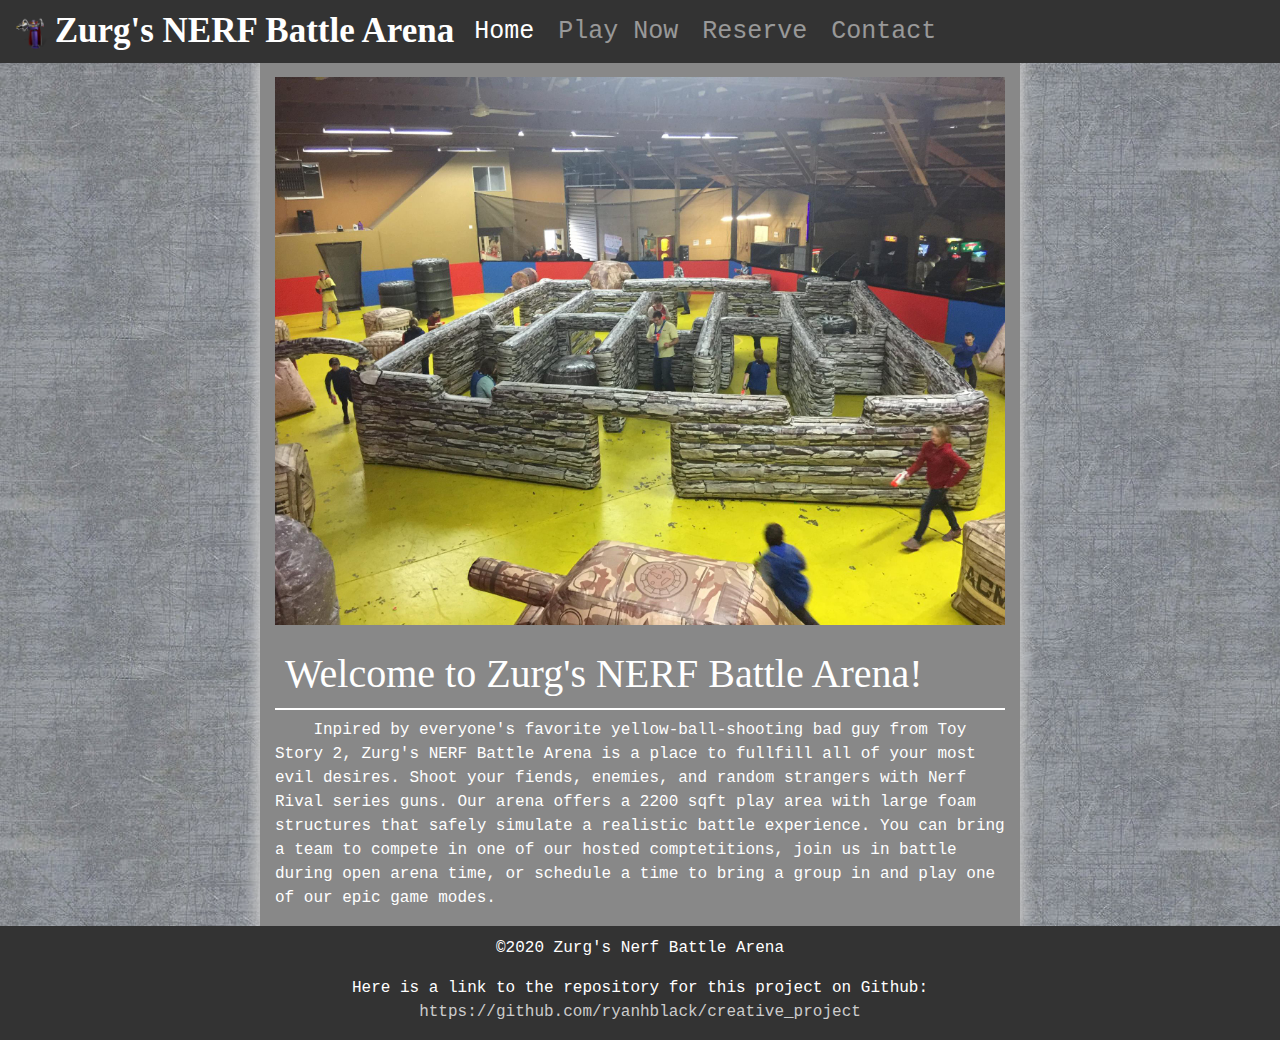
<file: index.html>
<!DOCTYPE html>
<html>

<head>
    <title>Zurg's</title>
    <link rel="stylesheet" href="https://stackpath.bootstrapcdn.com/bootstrap/4.3.1/css/bootstrap.min.css" integrity="sha384-ggOyR0iXCbMQv3Xipma34MD+dH/1fQ784/j6cY/iJTQUOhcWr7x9JvoRxT2MZw1T" crossorigin="anonymous">
    <link rel="stylesheet" href="css/style.css">
</head>

<body>
    <div id="header">
        <nav class="navbar fixed-top navbar-expand-lg navbar-dark">
            <a class="navbar-brand" href="index.html"><img src="images/Logo.png" alt="" />Zurg's NERF Battle Arena</a>
            <button class="navbar-toggler" type="button" data-toggle="collapse" data-target="#navbarSupportedContent" aria-controls="navbarSupportedContent" aria-expanded="false" aria-label="Toggle navigation">
                <span class="navbar-toggler-icon"></span>
            </button>

            <div class="collapse navbar-collapse" id="navbarSupportedContent">
                <ul class="navbar-nav mr-auto">
                    <li class="nav-item active">
                        <a class="nav-link" href="index.html">Home</a>
                    </li>
                    <li class="nav-item">
                        <a class="nav-link" href="schedule.html">Play Now</a>
                    </li>
                    <li class="nav-item">
                        <a class="nav-link" href="reserve.html">Reserve</a>
                    </li>
                    <li class="nav-item">
                        <a class="nav-link" href="contact.html">Contact</a>
                    </li>

                </ul>
            </div>
        </nav>
    </div>

    <div class="container">
        <div class="row justify-content-center">
            <div id="content" class="col-xs-12 col-sm-10 col-md-8">
                <img id="home-image" src="images/HomepageImg.jpg" />
                <h1>Welcome to Zurg's NERF Battle Arena!</h1>
                <p>&nbsp;&nbsp;&nbsp;&nbsp;Inpired by everyone's favorite yellow-ball-shooting bad guy from Toy Story 2, Zurg's NERF Battle Arena is a place to fullfill all of your most evil desires. Shoot your fiends, enemies, and random strangers with Nerf Rival series guns. Our arena offers a 2200 sqft play area with large foam structures that safely simulate a realistic battle experience. You can bring a team to compete in one of our hosted comptetitions, join us in battle during open arena time, or schedule a time to bring a group in and play one of our epic game modes.</p>
            </div>
        </div>
    </div>

    <div id="footer">
        <div class="row justify-content-center">
            <div class="col-xs-12 col-sm-10 col-md-8">
                <p>&copy;2020 Zurg's Nerf Battle Arena</p>
                <p>Here is a link to the repository for this project on Github: <a href="https://github.com/ryanhblack/creative_project">https://github.com/ryanhblack/creative_project</a></p>
            </div>
        </div>
    </div>
    <script src="https://code.jquery.com/jquery-3.3.1.slim.min.js" integrity="sha384-q8i/X+965DzO0rT7abK41JStQIAqVgRVzpbzo5smXKp4YfRvH+8abtTE1Pi6jizo" crossorigin="anonymous"></script>
    <!--<script src="https://cdnjs.cloudflare.com/ajax/libs/popper.js/1.14.7/umd/popper.min.js" integrity="sha384-UO2eT0CpHqdSJQ6hJty5KVphtPhzWj9WO1clHTMGa3JDZwrnQq4sF86dIHNDz0W1" crossorigin="anonymous"></script>-->
    <script src="https://stackpath.bootstrapcdn.com/bootstrap/4.3.1/js/bootstrap.min.js" integrity="sha384-JjSmVgyd0p3pXB1rRibZUAYoIIy6OrQ6VrjIEaFf/nJGzIxFDsf4x0xIM+B07jRM" crossorigin="anonymous"></script>
</body>

</html>
</file>
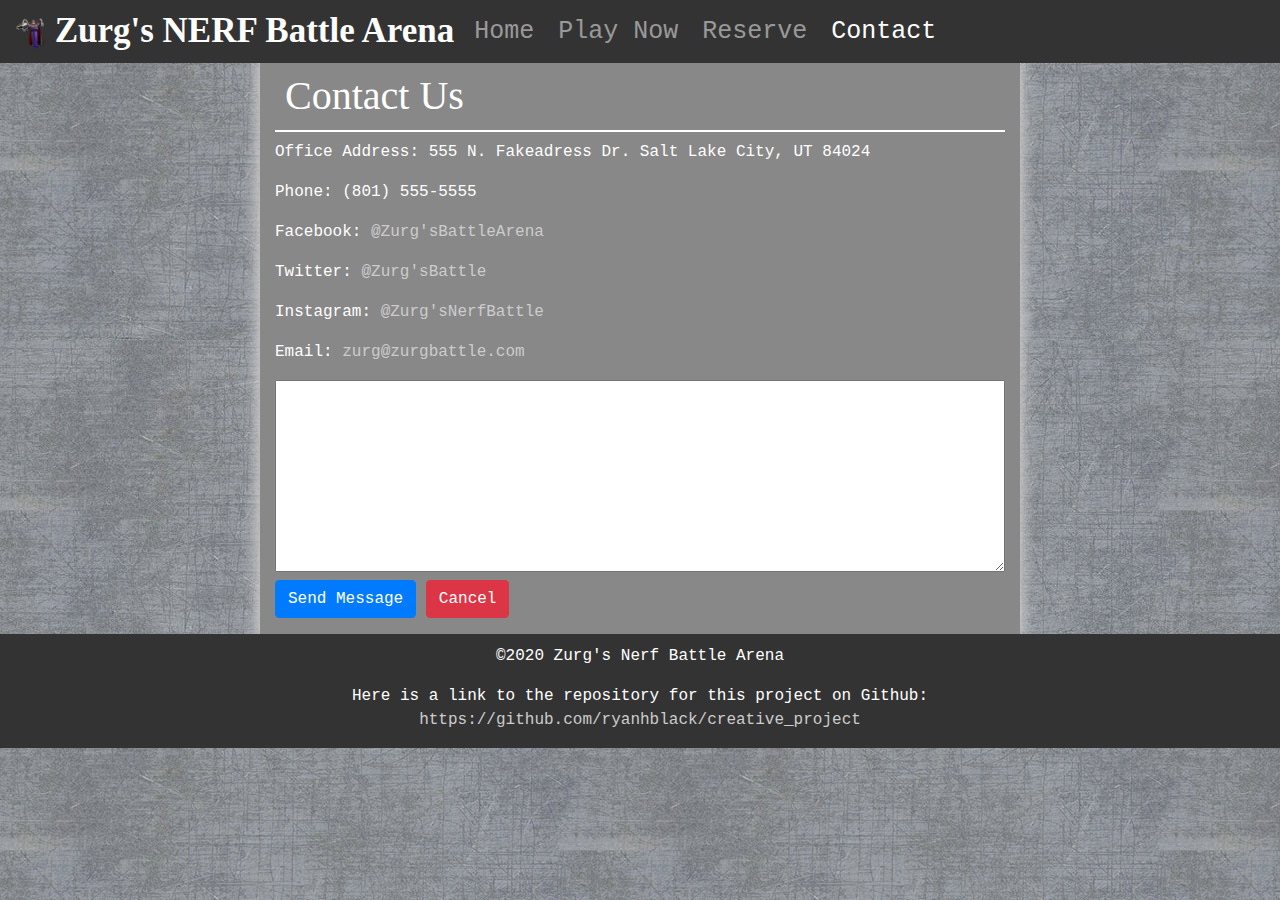
<file: contact.html>
<!DOCTYPE html>
<html>

<head>
    <title>Zurg's</title>
    <link rel="stylesheet" href="https://stackpath.bootstrapcdn.com/bootstrap/4.3.1/css/bootstrap.min.css" integrity="sha384-ggOyR0iXCbMQv3Xipma34MD+dH/1fQ784/j6cY/iJTQUOhcWr7x9JvoRxT2MZw1T" crossorigin="anonymous">
    <link rel="stylesheet" href="css/style.css">
</head>

<body>
    <div id="header">
        <nav class="navbar fixed-top navbar-expand-lg navbar-dark">
            <a class="navbar-brand" href="index.html"><img src="images/Logo.png" alt="" />Zurg's NERF Battle Arena</a>
            <button class="navbar-toggler" type="button" data-toggle="collapse" data-target="#navbarSupportedContent" aria-controls="navbarSupportedContent" aria-expanded="false" aria-label="Toggle navigation">
                <span class="navbar-toggler-icon"></span>
            </button>

            <div class="collapse navbar-collapse" id="navbarSupportedContent">
                <ul class="navbar-nav mr-auto">
                    <li class="nav-item">
                        <a class="nav-link" href="index.html">Home</a>
                    </li>
                    <li class="nav-item">
                        <a class="nav-link" href="schedule.html">Play Now</a>
                    </li>
                    <li class="nav-item">
                        <a class="nav-link" href="reserve.html">Reserve</a>
                    </li>
                    <li class="nav-item active">
                        <a class="nav-link" href="contact.html">Contact</a>
                    </li>

                </ul>
            </div>
        </nav>
    </div>

    <div class="container">
        <div class="row justify-content-center">
            <div id="content" class="col-xs-12 col-sm-10 col-md-8">
                <h1>Contact Us</h1>
                <p>Office Address: 555 N. Fakeadress Dr. Salt Lake City, UT 84024</p>
                <p>Phone: (801) 555-5555</p>
                <p>Facebook: <a href="#">@Zurg'sBattleArena</a></p>
                <p>Twitter: <a href="#">@Zurg'sBattle</a></p>
                <p>Instagram: <a href="#">@Zurg'sNerfBattle</a></p>
                <p>Email: <a href="mailto:noone@black.com">zurg@zurgbattle.com</a></p>
                <textarea style="width: 100%; height: 12em;"></textarea><br>
                <p>
                    <a class="btn btn-primary" href="#" role="button">Send Message</a>
                    <a class="btn btn-danger" href="#" role="button">Cancel</a>
                </p>
            </div>
        </div>
    </div>

    <div id="footer">
        <div class="row justify-content-center">
            <div class="col-xs-12 col-sm-10 col-md-8">
                <p>&copy;2020 Zurg's Nerf Battle Arena</p>
                <p>Here is a link to the repository for this project on Github: <a href="https://github.com/ryanhblack/creative_project">https://github.com/ryanhblack/creative_project</a></p>
            </div>
        </div>
    </div>
    <script src="https://code.jquery.com/jquery-3.3.1.slim.min.js" integrity="sha384-q8i/X+965DzO0rT7abK41JStQIAqVgRVzpbzo5smXKp4YfRvH+8abtTE1Pi6jizo" crossorigin="anonymous"></script>
    <!--<script src="https://cdnjs.cloudflare.com/ajax/libs/popper.js/1.14.7/umd/popper.min.js" integrity="sha384-UO2eT0CpHqdSJQ6hJty5KVphtPhzWj9WO1clHTMGa3JDZwrnQq4sF86dIHNDz0W1" crossorigin="anonymous"></script>-->
    <script src="https://stackpath.bootstrapcdn.com/bootstrap/4.3.1/js/bootstrap.min.js" integrity="sha384-JjSmVgyd0p3pXB1rRibZUAYoIIy6OrQ6VrjIEaFf/nJGzIxFDsf4x0xIM+B07jRM" crossorigin="anonymous"></script>
</body>

</html>
</file>
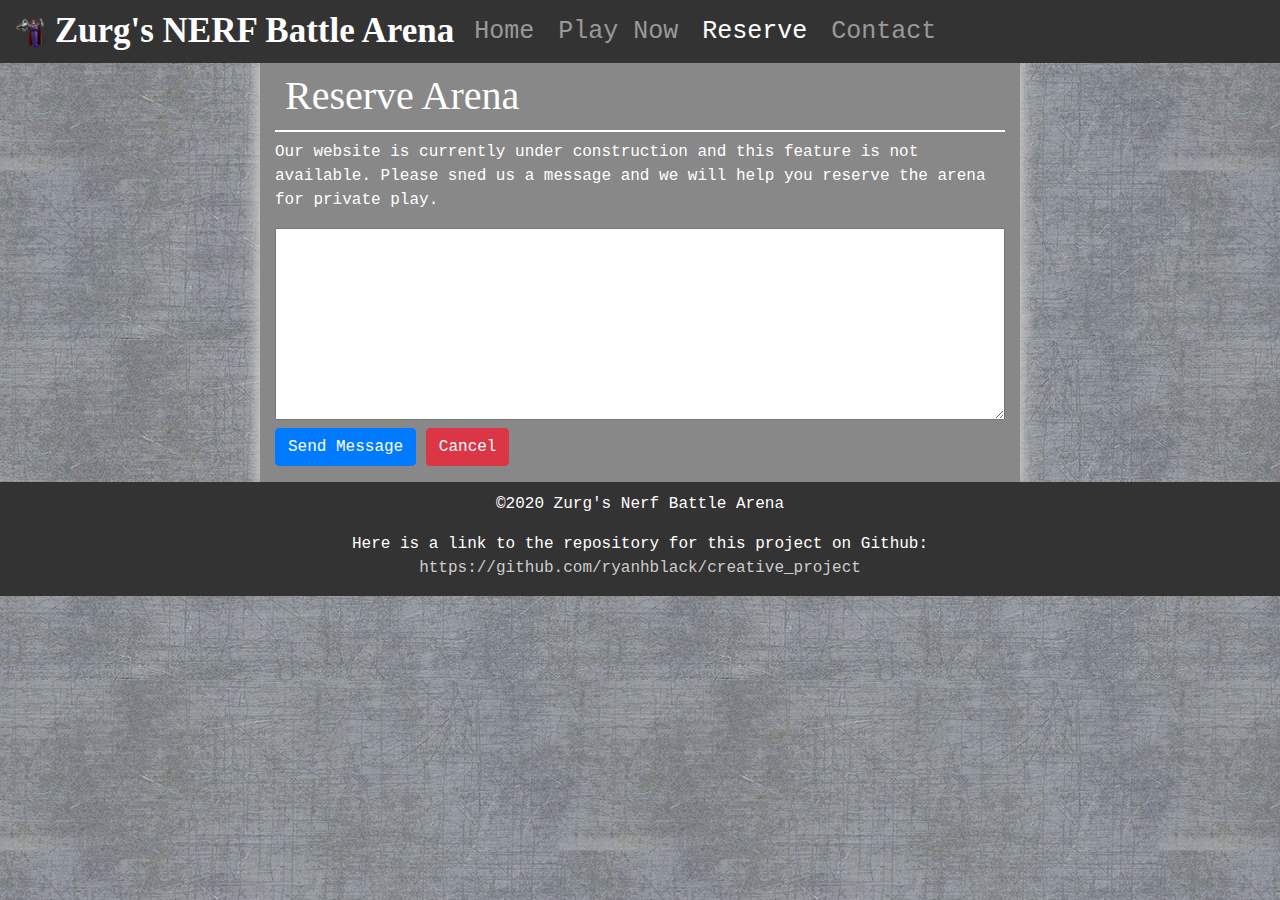
<file: reserve.html>
<!DOCTYPE html>
<html>

<head>
    <title>Zurg's</title>
    <link rel="stylesheet" href="https://stackpath.bootstrapcdn.com/bootstrap/4.3.1/css/bootstrap.min.css" integrity="sha384-ggOyR0iXCbMQv3Xipma34MD+dH/1fQ784/j6cY/iJTQUOhcWr7x9JvoRxT2MZw1T" crossorigin="anonymous">
    <link rel="stylesheet" href="css/style.css">
</head>

<body>
    <div id="header">
        <nav class="navbar fixed-top navbar-expand-lg navbar-dark">
            <a class="navbar-brand" href="index.html"><img src="images/Logo.png" alt="" />Zurg's NERF Battle Arena</a>
            <button class="navbar-toggler" type="button" data-toggle="collapse" data-target="#navbarSupportedContent" aria-controls="navbarSupportedContent" aria-expanded="false" aria-label="Toggle navigation">
                <span class="navbar-toggler-icon"></span>
            </button>

            <div class="collapse navbar-collapse" id="navbarSupportedContent">
                <ul class="navbar-nav mr-auto">
                    <li class="nav-item">
                        <a class="nav-link" href="index.html">Home</a>
                    </li>
                    <li class="nav-item">
                        <a class="nav-link" href="schedule.html">Play Now</a>
                    </li>
                    <li class="nav-item active">
                        <a class="nav-link" href="reserve.html">Reserve</a>
                    </li>
                    <li class="nav-item">
                        <a class="nav-link" href="contact.html">Contact</a>
                    </li>

                </ul>
            </div>
        </nav>
    </div>

    <div class="container">
        <div class="row justify-content-center">
            <div id="content" class="col-xs-12 col-sm-10 col-md-8">
                <h1>Reserve Arena</h1>
                <p>Our website is currently under construction and this feature is not available. Please sned us a message and we will help you reserve the arena for private play.</p>
                <textarea style="width: 100%; height: 12em;"></textarea><br>
                <p>
                    <a class="btn btn-primary" href="#" role="button">Send Message</a>
                    <a class="btn btn-danger" href="#" role="button">Cancel</a>
                </p>
            </div>
        </div>
    </div>

    <div id="footer">
        <div class="row justify-content-center">
            <div class="col-xs-12 col-sm-10 col-md-8">
                <p>&copy;2020 Zurg's Nerf Battle Arena</p>
                <p>Here is a link to the repository for this project on Github: <a href="https://github.com/ryanhblack/creative_project">https://github.com/ryanhblack/creative_project</a></p>
            </div>
        </div>
    </div>
    <script src="https://code.jquery.com/jquery-3.3.1.slim.min.js" integrity="sha384-q8i/X+965DzO0rT7abK41JStQIAqVgRVzpbzo5smXKp4YfRvH+8abtTE1Pi6jizo" crossorigin="anonymous"></script>
    <!--<script src="https://cdnjs.cloudflare.com/ajax/libs/popper.js/1.14.7/umd/popper.min.js" integrity="sha384-UO2eT0CpHqdSJQ6hJty5KVphtPhzWj9WO1clHTMGa3JDZwrnQq4sF86dIHNDz0W1" crossorigin="anonymous"></script>-->
    <script src="https://stackpath.bootstrapcdn.com/bootstrap/4.3.1/js/bootstrap.min.js" integrity="sha384-JjSmVgyd0p3pXB1rRibZUAYoIIy6OrQ6VrjIEaFf/nJGzIxFDsf4x0xIM+B07jRM" crossorigin="anonymous"></script>
</body>

</html>
</file>
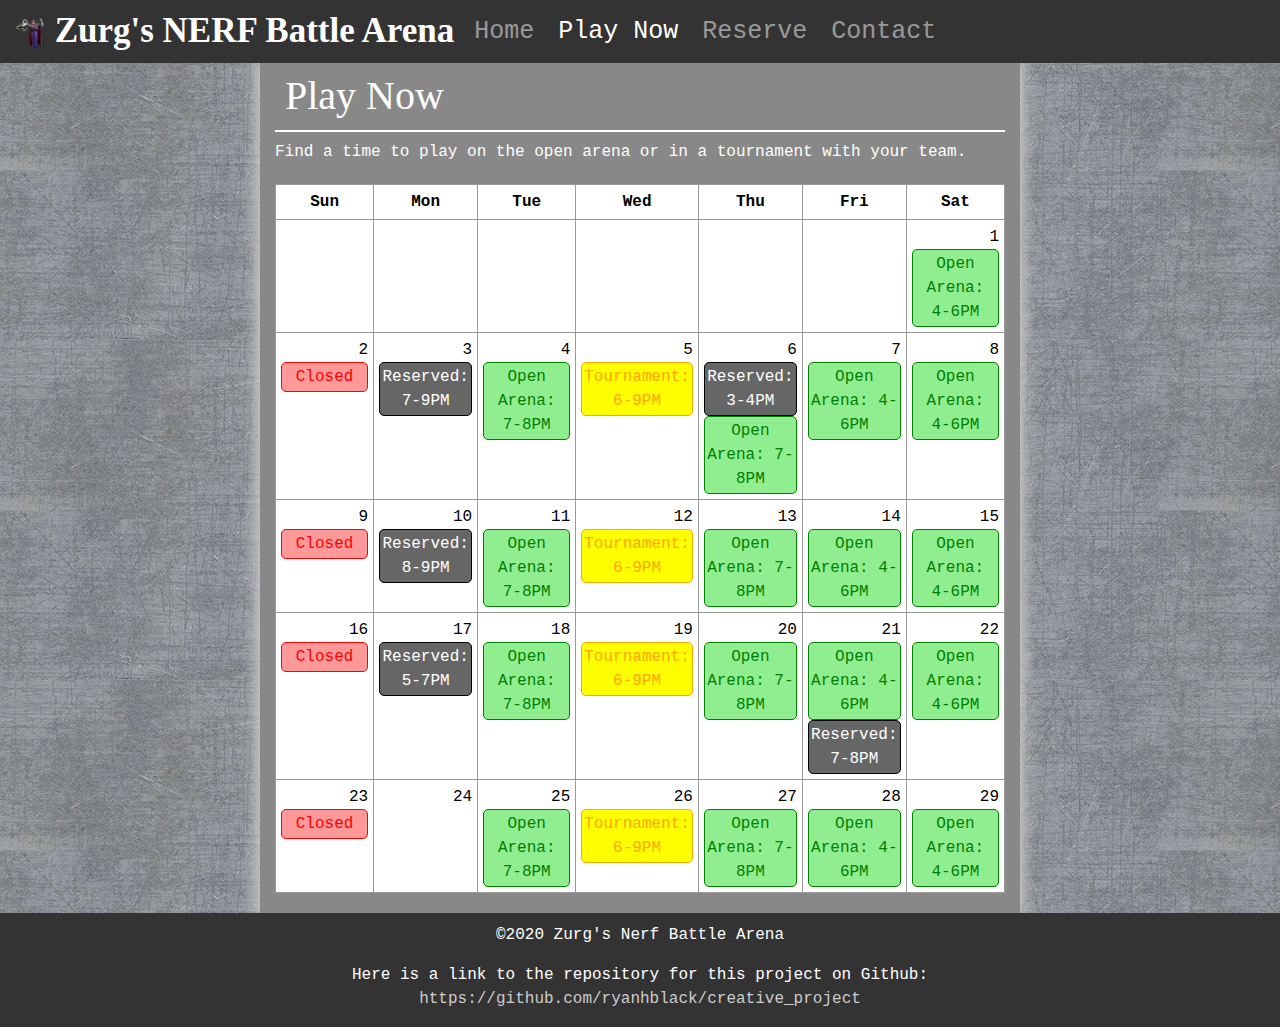
<file: schedule.html>
<!DOCTYPE html>
<html>

<head>
    <title>Zurg's</title>
    <link rel="stylesheet" href="https://stackpath.bootstrapcdn.com/bootstrap/4.3.1/css/bootstrap.min.css" integrity="sha384-ggOyR0iXCbMQv3Xipma34MD+dH/1fQ784/j6cY/iJTQUOhcWr7x9JvoRxT2MZw1T" crossorigin="anonymous">
    <link rel="stylesheet" href="css/style.css">
</head>

<body>
    <div id="header">
        <nav class="navbar fixed-top navbar-expand-lg navbar-dark">
            <a class="navbar-brand" href="index.html"><img src="images/Logo.png" alt="" />Zurg's NERF Battle Arena</a>
            <button class="navbar-toggler" type="button" data-toggle="collapse" data-target="#navbarSupportedContent" aria-controls="navbarSupportedContent" aria-expanded="false" aria-label="Toggle navigation">
                <span class="navbar-toggler-icon"></span>
            </button>

            <div class="collapse navbar-collapse" id="navbarSupportedContent">
                <ul class="navbar-nav mr-auto">
                    <li class="nav-item">
                        <a class="nav-link" href="index.html">Home</a>
                    </li>
                    <li class="nav-item active">
                        <a class="nav-link" href="schedule.html">Play Now</a>
                    </li>
                    <li class="nav-item">
                        <a class="nav-link" href="reserve.html">Reserve</a>
                    </li>
                    <li class="nav-item">
                        <a class="nav-link" href="contact.html">Contact</a>
                    </li>

                </ul>
            </div>
        </nav>
    </div>

    <div class="container">
        <div class="row justify-content-center">
            <div id="content" class="col-xs-12 col-sm-10 col-md-8">
                <h1>Play Now</h1>
                <p>Find a time to play on the open arena or in a tournament with your team.</p>
                <table class="calendar">
                    <tr>
                        <th>Sun</th>
                        <th>Mon</th>
                        <th>Tue</th>
                        <th>Wed</th>
                        <th>Thu</th>
                        <th>Fri</th>
                        <th>Sat</th>
                    </tr>
                    <tr>
                        <td><span class="date">&nbsp;</span></td>
                        <td><span class="date">&nbsp;</span></td>
                        <td><span class="date">&nbsp;</span></td>
                        <td><span class="date">&nbsp;</span></td>
                        <td><span class="date">&nbsp;</span></td>
                        <td><span class="date">&nbsp;</span></td>
                        <td><span class="date">1</span>
                        <span class="event open">Open Arena: 4-6PM</span></td>
                    </tr>
                    <tr>
                        <td><span class="date">2</span>
                        <span class="event closed">Closed</span></td>
                        <td><span class="date">3</span>
                        <span class="event reserved">Reserved: 7-9PM</span></td>
                        <td><span class="date">4</span>
                        <span class="event open">Open Arena: 7-8PM</span></td>
                        <td><span class="date">5</span>
                        <span class="event tournament">Tournament: 6-9PM</span></td>
                        <td><span class="date">6</span>
                        <span class="event reserved">Reserved: 3-4PM</span>
                        <span class="event open">Open Arena: 7-8PM</span></td>
                        <td><span class="date">7</span>
                        <span class="event open">Open Arena: 4-6PM</span></td>
                        <td><span class="date">8</span>
                        <span class="event open">Open Arena: 4-6PM</span></td>
                    </tr>
                    <tr>
                        <td><span class="date">9</span>
                        <span class="event closed">Closed</span></td>
                        <td><span class="date">10</span>
                        <span class="event reserved">Reserved: 8-9PM</span></td>
                        <td><span class="date">11</span>
                        <span class="event open">Open Arena: 7-8PM</span></td>
                        <td><span class="date">12</span>
                        <span class="event tournament">Tournament: 6-9PM</span></td>
                        <td><span class="date">13</span>
                        <span class="event open">Open Arena: 7-8PM</span></td>
                        <td><span class="date">14</span>
                        <span class="event open">Open Arena: 4-6PM</span></td>
                        <td><span class="date">15</span>
                        <span class="event open">Open Arena: 4-6PM</span></td>
                    </tr>
                    <tr>
                        <td><span class="date">16</span>
                        <span class="event closed">Closed</span></td>
                        <td><span class="date">17</span>
                        <span class="event reserved">Reserved: 5-7PM</span></td>
                        <td><span class="date">18</span>
                        <span class="event open">Open Arena: 7-8PM</span></td>
                        <td><span class="date">19</span>
                        <span class="event tournament">Tournament: 6-9PM</span></td>
                        <td><span class="date">20</span>
                        <span class="event open">Open Arena: 7-8PM</span></td>
                        <td><span class="date">21</span>
                        <span class="event open">Open Arena: 4-6PM</span>
                        <span class="event reserved">Reserved: 7-8PM</span></td>
                        <td><span class="date">22</span>
                        <span class="event open">Open Arena: 4-6PM</span></td>
                    </tr>
                    <tr>
                        <td><span class="date">23</span>
                        <span class="event closed">Closed</span></td>
                        <td><span class="date">24</span></td>
                        <td><span class="date">25</span>
                        <span class="event open">Open Arena: 7-8PM</span></td>
                        <td><span class="date">26</span>
                        <span class="event tournament">Tournament: 6-9PM</span></td>
                        <td><span class="date">27</span>
                        <span class="event open">Open Arena: 7-8PM</span></td>
                        <td><span class="date">28</span>
                        <span class="event open">Open Arena: 4-6PM</span></td>
                        <td><span class="date">29</span>
                        <span class="event open">Open Arena: 4-6PM</span></td>
                    </tr>
                </table>
            </div>
        </div>
    </div>

    <div id="footer">
        <div class="row justify-content-center">
            <div class="col-xs-12 col-sm-10 col-md-8">
                <p>&copy;2020 Zurg's Nerf Battle Arena</p>
                <p>Here is a link to the repository for this project on Github: <a href="https://github.com/ryanhblack/creative_project">https://github.com/ryanhblack/creative_project</a></p>
            </div>
        </div>
    </div>
    <script src="https://code.jquery.com/jquery-3.3.1.slim.min.js" integrity="sha384-q8i/X+965DzO0rT7abK41JStQIAqVgRVzpbzo5smXKp4YfRvH+8abtTE1Pi6jizo" crossorigin="anonymous"></script>
    <!--<script src="https://cdnjs.cloudflare.com/ajax/libs/popper.js/1.14.7/umd/popper.min.js" integrity="sha384-UO2eT0CpHqdSJQ6hJty5KVphtPhzWj9WO1clHTMGa3JDZwrnQq4sF86dIHNDz0W1" crossorigin="anonymous"></script>-->
    <script src="https://stackpath.bootstrapcdn.com/bootstrap/4.3.1/js/bootstrap.min.js" integrity="sha384-JjSmVgyd0p3pXB1rRibZUAYoIIy6OrQ6VrjIEaFf/nJGzIxFDsf4x0xIM+B07jRM" crossorigin="anonymous"></script>
</body>

</html>
</file>
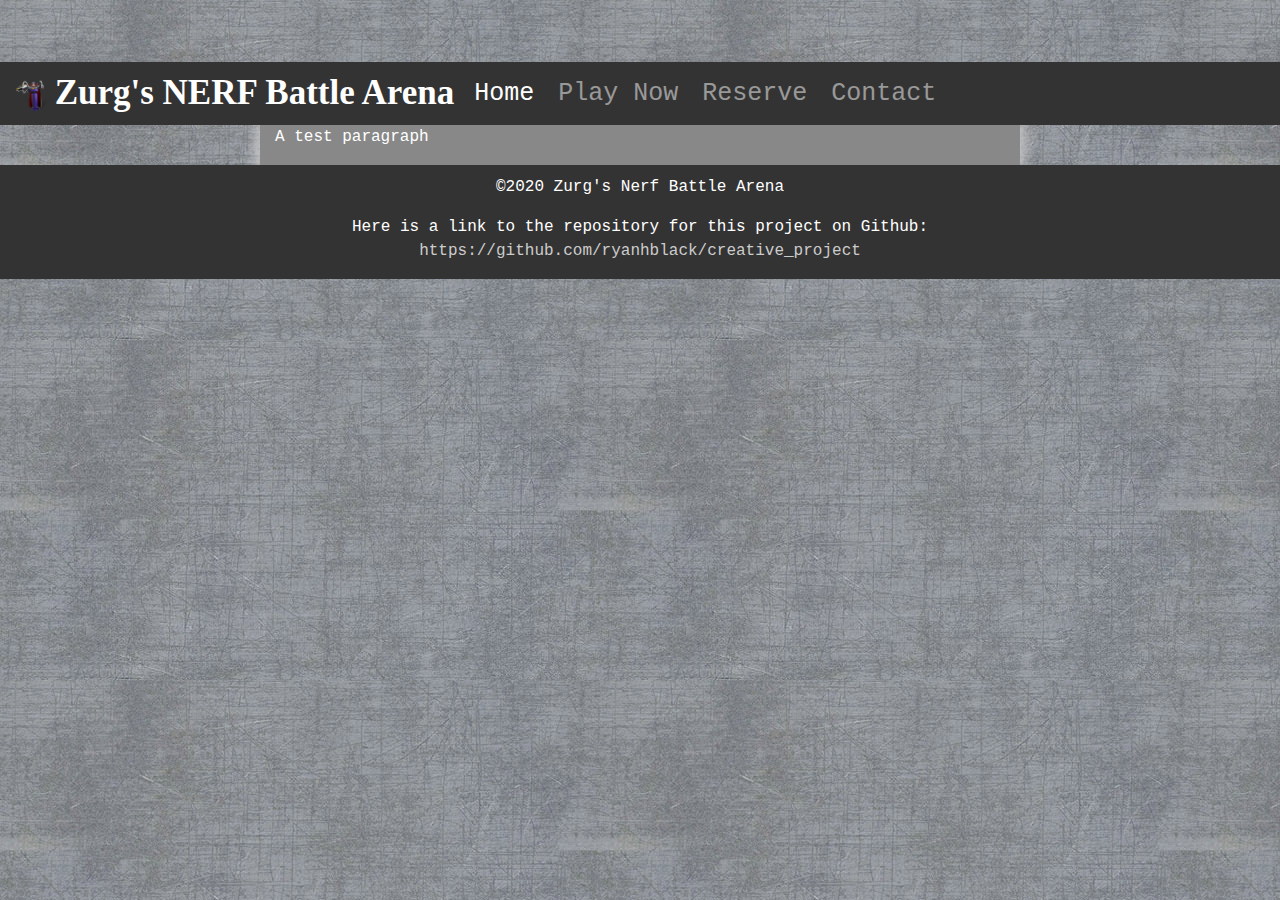
<file: template.html>
<!DOCTYPE html>
<html>

<head>
    <title>Zurg's</title>
    <link rel="stylesheet" href="https://stackpath.bootstrapcdn.com/bootstrap/4.3.1/css/bootstrap.min.css" integrity="sha384-ggOyR0iXCbMQv3Xipma34MD+dH/1fQ784/j6cY/iJTQUOhcWr7x9JvoRxT2MZw1T" crossorigin="anonymous">
    <link rel="stylesheet" href="css/style.css">
</head>

<body>
    <div id="header">
        <nav class="navbar sticky-top navbar-expand-lg navbar-dark">
            <a class="navbar-brand" href="index.html"><img src="images/Logo.png" alt="" />Zurg's NERF Battle Arena</a>
            <button class="navbar-toggler" type="button" data-toggle="collapse" data-target="#navbarSupportedContent" aria-controls="navbarSupportedContent" aria-expanded="false" aria-label="Toggle navigation">
                <span class="navbar-toggler-icon"></span>
            </button>

            <div class="collapse navbar-collapse" id="navbarSupportedContent">
                <ul class="navbar-nav mr-auto">
                    <li class="nav-item active">
                        <a class="nav-link" href="index.html">Home</a>
                    </li>
                    <li class="nav-item">
                        <a class="nav-link" href="schedule.html">Play Now</a>
                    </li>
                    <li class="nav-item">
                        <a class="nav-link" href="reserve.html">Reserve</a>
                    </li>
                    <li class="nav-item">
                        <a class="nav-link" href="contact.html">Contact</a>
                    </li>

                </ul>
            </div>
        </nav>
    </div>

    <div class="container">
        <div class="row justify-content-center">
            <div id="content" class="col-xs-12 col-sm-10 col-md-8">
                <p>A test paragraph</p>
            </div>
        </div>
    </div>

    <div id="footer">
        <div class="row justify-content-center">
            <div class="col-xs-12 col-sm-10 col-md-8">
                <p>&copy;2020 Zurg's Nerf Battle Arena</p>
                <p>Here is a link to the repository for this project on Github: <a href="https://github.com/ryanhblack/creative_project">https://github.com/ryanhblack/creative_project</a></p>
            </div>
        </div>
    </div>
    <script src="https://code.jquery.com/jquery-3.3.1.slim.min.js" integrity="sha384-q8i/X+965DzO0rT7abK41JStQIAqVgRVzpbzo5smXKp4YfRvH+8abtTE1Pi6jizo" crossorigin="anonymous"></script>
    <!--<script src="https://cdnjs.cloudflare.com/ajax/libs/popper.js/1.14.7/umd/popper.min.js" integrity="sha384-UO2eT0CpHqdSJQ6hJty5KVphtPhzWj9WO1clHTMGa3JDZwrnQq4sF86dIHNDz0W1" crossorigin="anonymous"></script>-->
    <script src="https://stackpath.bootstrapcdn.com/bootstrap/4.3.1/js/bootstrap.min.js" integrity="sha384-JjSmVgyd0p3pXB1rRibZUAYoIIy6OrQ6VrjIEaFf/nJGzIxFDsf4x0xIM+B07jRM" crossorigin="anonymous"></script>
</body>

</html>
</file>
<file: css/style.css>
body {
    background-color: #666;
    background-image: url(../images/Background2.jpg);
    background-repeat: repeat;
    padding-top: 62px;
    font-family: monospace;
}

h1 {
    padding: 10px;
    font-family: fantasy;
    border-bottom: 2px solid #fff;
}

a {
    color: #ccc;
}

a:visited {
    color: #ccc;
}

/** Navbar Styles **/
.navbar {
    padding: 0px;
    background-color: #333;
}

.navbar-brand {
    padding: 5px 8px;
    margin: 0;
    height: 100%;
    font-family: fantasy;
    font-weight: 700;
    font-size: 35px;
}

.navbar-brand img {
    max-height: 35px;
}

.navbar a.nav-link {
    padding: 8px 12px !important;
    font-size: 25px;
    font-weight: 500;
}

@media (max-width: 991px) {
    .navbar a.nav-link {
        text-align: center;
    }
}

.navbar a.nav-link:hover {
    background-color: #222;
}

/** Content Styles **/
#content {
    background-color: #888;
    color: #fff;
}

@media (min-width: 576px) {
    #content {
        box-shadow: 0px 0px 12px 4px #ccc;
        z-index: -1;
    }
}

/** Footer Styles **/
#footer {
    clear: both;
    width: 100%;
    padding-top: 10px;
    background-color: #333;
    color: #fff;
    text-align: center;
}

/***** Page-Specific Styles *****/
/** Home Styles **/
#home-image {
    width: 100%;
    margin: 15px 0px;
}

/** Schedule Styrle **/
.calendar {
    width: 100%;
    background-color: #fff;
    color: #000;
    margin: 20px 0px;
}

.calendar span.date {
    display: block;
    width: 100%;
    text-align: right;
}

.calendar span.event {
    display: block;
    width: 100%;
    padding: 2px;
    border-radius: 5px;
    border: 1px solid #000;
}

.calendar span.tournament {
    background-color: yellow;
    color: orange;
    border: 1px solid orange;
}

.calendar span.closed {
    background-color: #f99;
    color: red;
    border: 1px solid red;
}

.calendar span.open {
    background-color: lightgreen;
    color: green;
    border: 1px solid green;
}

.calendar span.reserved {
    background-color: #666;
    color: #fff;
    border: 1px solid #000;
}

.calendar th, .calendar td {
    border: 1px solid #999;
    text-align: center;
    padding: 5px;
    width: 14.28%;
    vertical-align: text-top;
}
</file>
